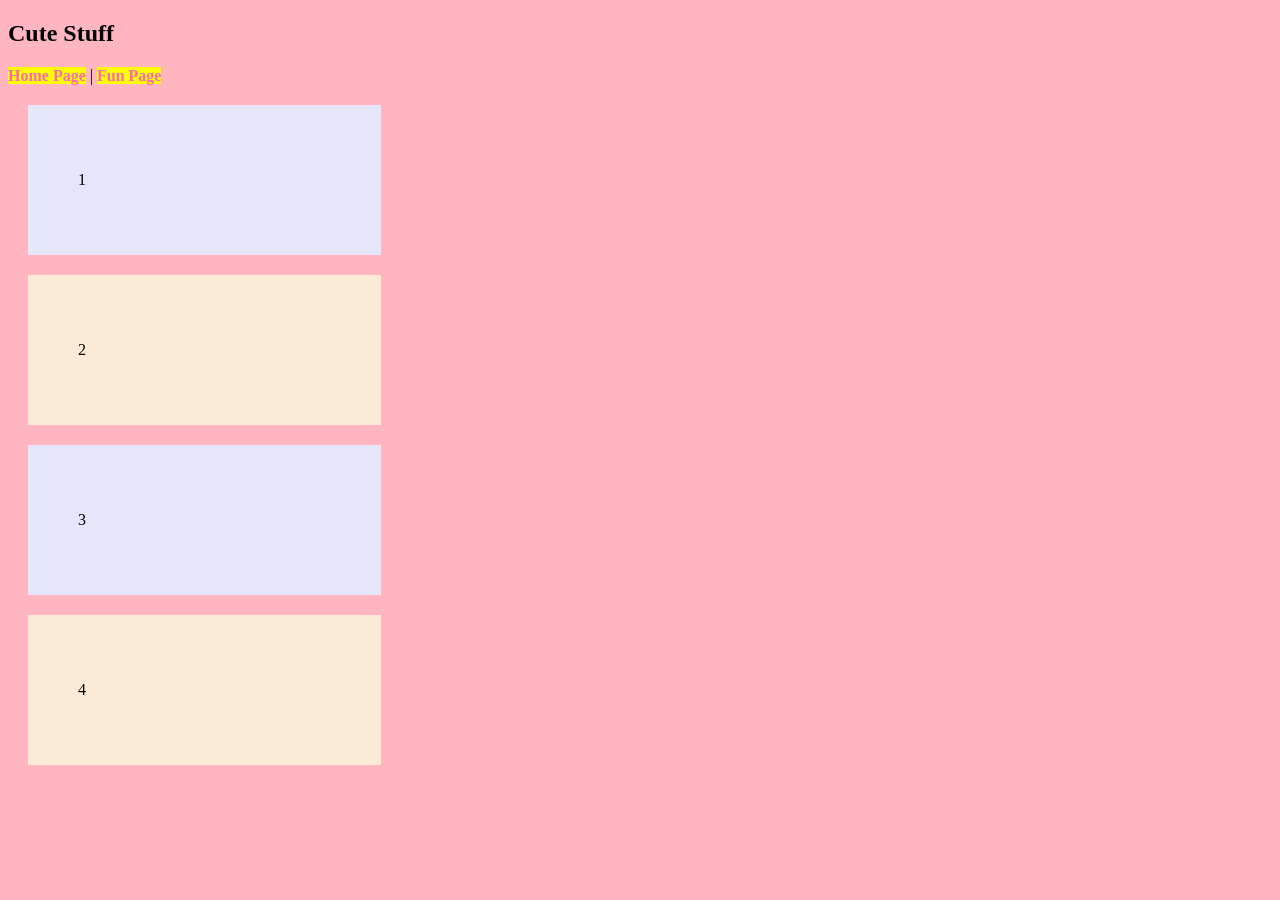
<file: newcat.html>
<!DOCTYPE html>
<head>
    <meta charset="utf-8">
    <meta name="viewport" content="width=device-width, initial-scale=1.0">
    <!--makes website responsive-->
    <title> More fun page </title>
    <link rel="stylesheet" href="practice2.css">
    <link rel="icon" type="image/x-icon" href="Cute-and-Easy-Cat-Drawing-Ideas-22.jpg">


    <style>

    
        div {
            width: 20%;
            display: inline-flexbox;
        }
    </style>
</head>

<header>
   <h2>Cute Stuff</h2> 
</header>

<nav>
    <a href="practice.html"> Home Page</a> |
    <a href="newcat.html"> Fun Page</a>
</nav>
<body>
    <div style="background-color: lavender;">
        <p> 1 </p>
    </div>
    <div style="background-color: antiquewhite;">
        <p> 2 </p>
    </div>

    <div style="background-color: lavender;">
        <p>
            3
        </p>
    </div>
    <div style="background-color: antiquewhite;">
            <p>
                4
            </p>
    </div>
  

    <footer>
        
    </footer>
</body>
</file>
<file: practice2.css>
body {
  background-color: lightpink;
}

h1 {
  color: rgb(109, 0, 76);
  margin-left: 20px;
}

a {
  color: hotpink;
  background-color: yellow;
  font-weight: bold;
  text-decoration: none;
}

div {
    background-color: lavender;
    width: 400px;
    padding: 50px;
    margin: 20px;
}

.div2 {
  display: 10px 5px; 
}

img {
    padding: 50px;
}
</file>
